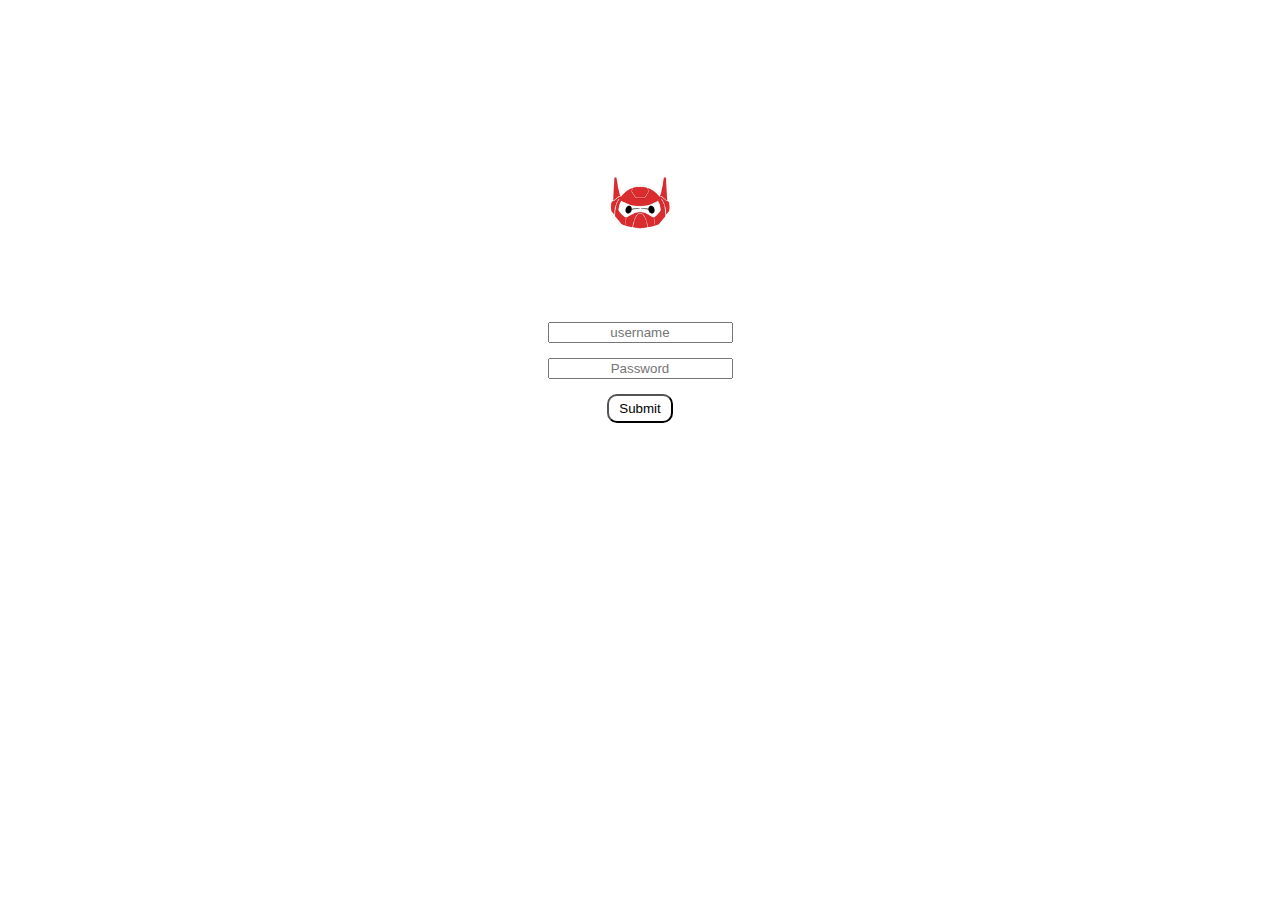
<file: bugcatch/src/test/resources/webpages/index.html>
<!DOCTYPE html>
<html lang="en">
<head>

    <meta charset="UTF-8">
    <meta http-equiv="X-UA-Compatible" content="IE=edge">
    <meta name="viewport" content="width=device-width, initial-scale=1.0">
    <link rel="stylesheet" href="style.css">
    <link rel="icon" type="image/x-icon" href="baymaxfaviconx.ico">
    <title>Hero Portal</title>
</head>
<body>
    <H1>Hero Portal</H1>
    <label for=""><img src="Baymax.png" alt=""></label>
    <label><input id="username" type="email" placeholder="username"></label>
    <label><input  id="password"type="password" placeholder="Password"></label>
    <label><Button id="btn" >Submit</Button></label>
</body>
<script type="text/javascript" src="main.js"></script>

</html>
</file>
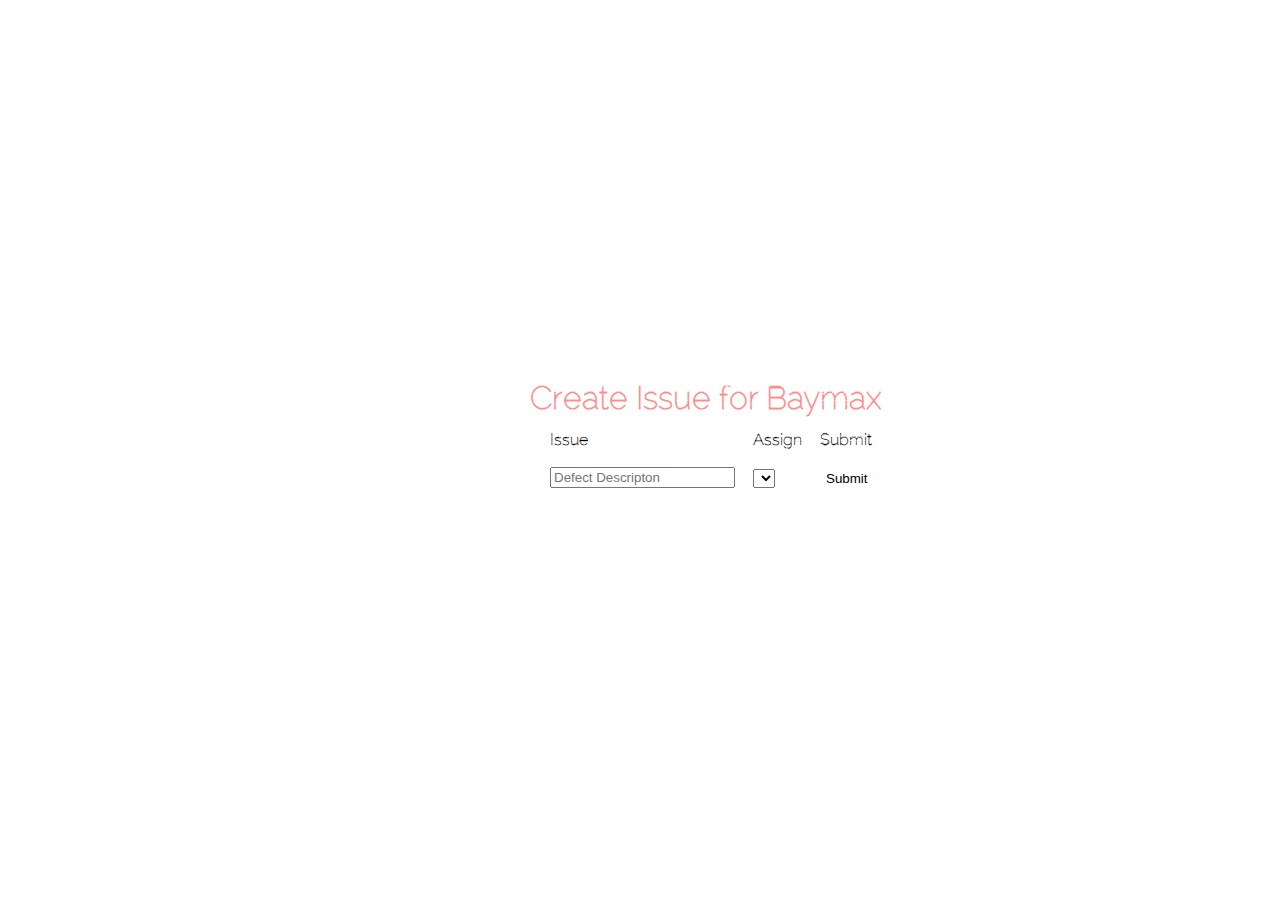
<file: bugcatch/src/test/resources/webpages/Manager/index.html>
<!DOCTYPE html>
<html lang="en">
<head>
    <meta charset="UTF-8">
    <meta http-equiv="X-UA-Compatible" content="IE=edge">
    <meta name="viewport" content="width=device-width, initial-scale=1.0">
    <title>Manager</title>
    <link rel="stylesheet" href="style.css">
    <link rel="preconnect" href="https://fonts.googleapis.com">
    <link rel="preconnect" href="https://fonts.googleapis.com">
    <link rel="preconnect" href="https://fonts.gstatic.com" crossorigin>
    <link href="https://fonts.googleapis.com/css2?family=Raleway+Dots&display=swap" rel="stylesheet">
</head>
<body onload="getTesters()">
    <h2 id="created"></h2>
    <h1>Create Issue for Baymax</h1>
    
    <table>
        <tr>
            <th>Issue</th>
            <th>Assign</th>
            <th>Submit</th>
        </tr>
        <tr>
            <td>
            <input id="Defect"  type="text" placeholder="Defect Descripton">
            </td>
            <td>
                <select name="defectAssign" id="DefectAssgin">

                </select>
            </td>
            <td>
            <input id="btn" type="submit">
            </td>
        </tr>
    </table>
</body>
<script>
const Defect = document.getElementById('Defect')
const defectAssign = document.getElementById('DefectAssgin')
const submitButton = document.getElementById('btn')


let count 

async function getTesters(){
    let httpresponse  = await fetch(`https://bugcatcher.coe.revaturelabs.com/4/employees`)
console.log(httpresponse.status)

let result = `<option value="">Select One</option>`
if(httpresponse.status == 200){
    const responseBody = await httpresponse.json();
    console.log(responseBody)
    for(num in responseBody){
        if(responseBody[num]['role'] === 'Tester'){
        
        result = result + `<option value="${responseBody[num]['username']}">${responseBody[num]['username']}</option>`
        defectAssign.innerHTML = result
}
}
}}
const creator =document.getElementById("created")
async function testDefect(){
creator.innerText = ""

let bodyInfo ={
    
  assignedTo: defectAssign.options[defectAssign.selectedIndex].value,
  dateReported: 0,
  desc: Defect.value,
  stepsToReproduce: "none",
  severity: "Low",
  priority: "Low"

}
let bodyInfoJSon = JSON.stringify(bodyInfo)

let config = {
    method: "POST",
    headers:{'Content-type': 'application/json; charset=UTF-8'},
    body: bodyInfoJSon
}
const httpResponse = await fetch("https://bugcatcher.coe.revaturelabs.com/4/defects", config);
if(httpResponse.status < 300){
console.log(httpResponse)
}
if(httpResponse.status === 201){
    creator.innerText = "created"  
setTimeout(CreateCreateElement,10000);



alert(httpResponse.statusText)
}
}
function CreateCreateElement(){
    creator.innerText = ""
}
submitButton.addEventListener('click', testDefect)



</script>
</html>
</file>
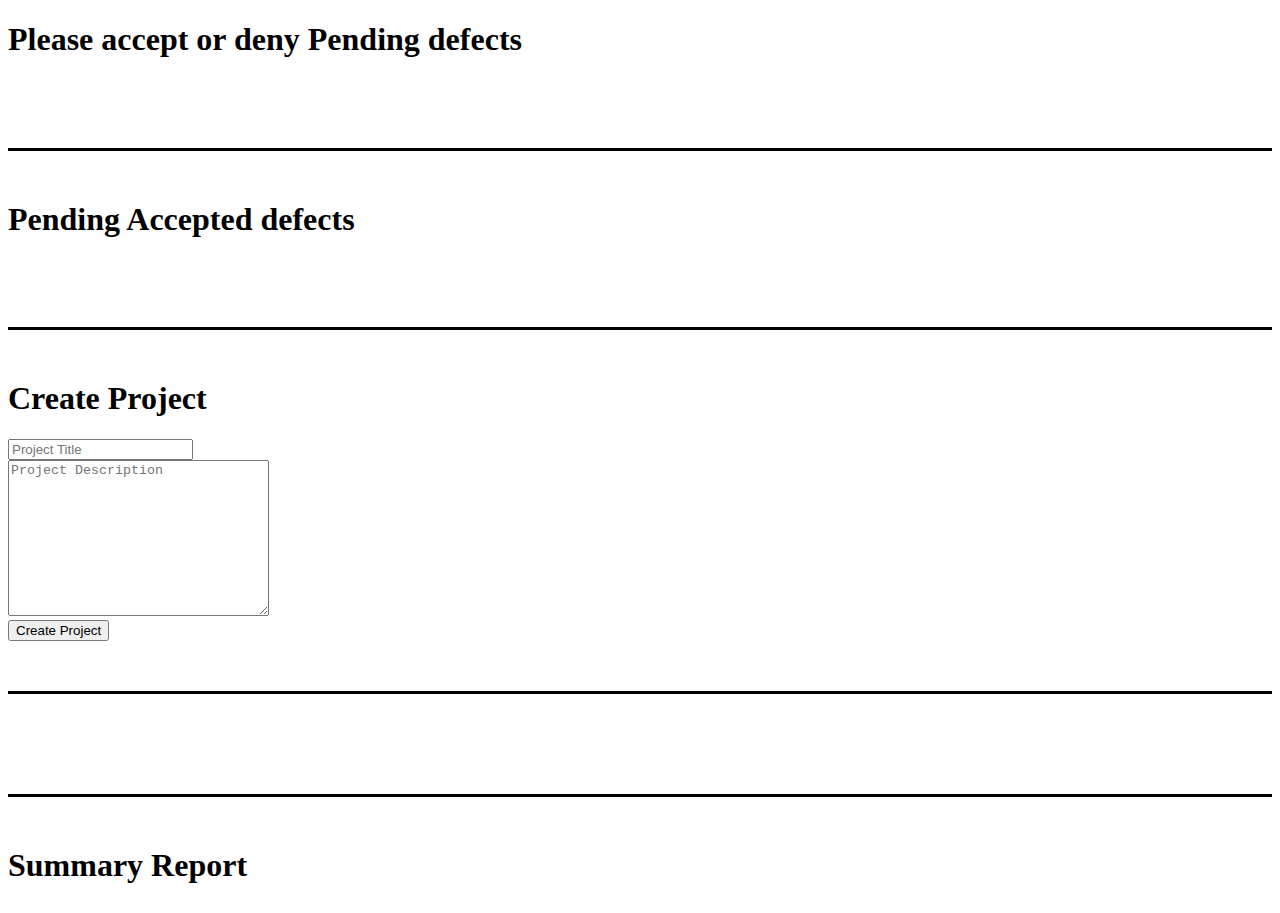
<file: bugcatch/src/test/resources/webpages/Tester/index.html>
<!DOCTYPE html>
<html lang="en">
<head>
    <meta charset="UTF-8">
    <meta http-equiv="X-UA-Compatible" content="IE=edge">
    <meta name="viewport" content="width=device-width, initial-scale=1.0">
    <title>Tester</title>
    <link rel="stylesheet" href="style.css">
</head>
<body onload="createPendingDefects(), getProjectandcheckSummaries()">
    <h1>Please accept or deny Pending defects</h1>
    <table id="table1">
        
        <table id="pendingdects">

        </table>
        
        
        
       
        <table id="table2"> 
        <br>
        <hr>
        <H1>Pending Accepted defects</H1>
        <br>
       
            <table id="accepetedDefects">
                


            </table>
        </tr>
    </table>
    <hr>
    <div id="tester">
    <h1>Create Project</h1>
    <label><input id="createProjectTittle" type="text" required placeholder="Project Title"></label>
    <br>
    <label><textarea name="" id="createProjectDescription" cols="30" rows="10" placeholder="Project Description"></textarea></label>
    <br>
    <label><button id="createProjectBTN">Create Project</button></label>
    <br>
    <hr>
    </div>
        


    </table>
     
    <table id="openProjects">
        

    </table>
<hr>
    <h1>Summary Report</h1>
    
    <table id="summaryReport">
        

    </table>
</body>
<script>
const password = document.getElementById('pendingdects')
const accepetedDefects = document.getElementById('accepetedDefects')
const openProjects = document.getElementById('openProjects')
const summaryReport = document.getElementById('summaryReport')

async function createPendingDefects(){

    let cookie = JSON.parse(localStorage.getItem('emp'))
    console.log(cookie.username)


let httpresponse  = await fetch(`https://bugcatcher.coe.revaturelabs.com/4/defects`)
console.log(httpresponse)

let count = 0
if(httpresponse.status == 200){
    
    accepetedDefects.innerHTML =""
    password.innerHTML =""
    const responseBody = await httpresponse.json();
    console.log(responseBody)
    password.innerHTML= `<tr>
            <th>Defect ID</th>
            <th>Defect</th>
            <th>Accept or decline</th>
            
            <th>Submit</th>
        </tr>`

    accepetedDefects.innerHTML= `<th>Defect ID</th>
            <th>Defect</th>
            <th>Status</th>
            <th>Submit</th>`
    for(num in responseBody){
        console.log(responseBody[num]['status'])
        
        if(responseBody[num]['assignedTo'] === cookie.username && responseBody[num]['status'] === "Pending"){
        count = count + 1
            responseBody[num]['assignedTo']  
            password.innerHTML = password.innerHTML + `<tr><td id="test${count}">${responseBody[num]['defectId']}</td><td>
            ${responseBody[num]['desc']}
            </td>
            <td>
                <select class= "acceptDecline" name="acceptDecline" id="acceptDecline${count}">
                    <option  id="first" value="">Select One</option>
                    <option id="first" value="Accepted">Accept</option>
                    <option id="first" value="Declined">Decline</option>
                </select>
            </td>
            <td>
            <input id="pendingsubmitbutton" type="submit" onclick="submit()">
            </td> ` 

        }else if(responseBody[num]['assignedTo'] === cookie.username && responseBody[num]['status'] === "Accepted"){
            count = count + 1
            
            responseBody[num]['assignedTo']  
            accepetedDefects.innerHTML = accepetedDefects.innerHTML + `<tr><td id="test${count}">${responseBody[num]['defectId']}</td><td>
            ${responseBody[num]['desc']}
            </td>
                <td>
                    <select class="acceptDecline" name="accepteddefects" id="acceptDecline${count}">
                    <option  id="first" value="">Select One</option>
                    <option id="first" value="Shelved">Defect Shelved</option>
                    <option id="first" value="Rejected">Rejected</option>
                    <option id="first" value="Fixed">Fixed</option>
                </select>
            </td>
            <td>
            <input type="submit" onclick="submit()">
            </td> ` 
        }
        
    }
} 

    

}


async function submit(){
    
    
    for(let x = 1; x <= document.getElementsByClassName("acceptDecline").length; x++){
        let test = document.getElementById(`acceptDecline${x}`)
    
        
       
        if(test.options[test.selectedIndex].value === "Accepted" || test.options[test.selectedIndex].value === "Declined" || test.options[test.selectedIndex].value === "Rejected" || test.options[test.selectedIndex].value === "Fixed" || test.options[test.selectedIndex].value === "Shelved" ){
            console.log(test.options[test.selectedIndex].value)
           let valueChanging = document.getElementById(`test${x}`).innerText
           console.log(test.options[test.selectedIndex].value)
           let bodyInfo ={
            status: test.options[test.selectedIndex].value ,
            }
    let bodyInfoJSon = JSON.stringify(bodyInfo)

        let config = {
         method: "PATCH",
         headers:{'Content-type': 'application/json; charset=UTF-8'},
        body: bodyInfoJSon
        }
        console.log(`https://bugcatcher.coe.revaturelabs.com/4/defects/${valueChanging}`)
        const httpResponse = await fetch(`https://bugcatcher.coe.revaturelabs.com/4/defects/${valueChanging}`, config);
        if(httpResponse.status == 204){
        console.log(httpResponse)
        alert('updated')
        }
           
    }    
            }
            
            createPendingDefects()
        }


    async function getProjectandcheckSummaries(){
    
     openProjects.innerHTML = ''
    const httpResponse = await fetch("https://bugcatcher.coe.revaturelabs.com/4/projects")
    const httpResponse2 = await fetch("https://bugcatcher.coe.revaturelabs.com/4/summaries")
    console.log(httpResponse2)
    if(httpResponse.status == 200 && httpResponse2.status == 200){

        const responseBody = await httpResponse.json();
        const responseBody2 = await httpResponse2.json();
        const searchObject= responseBody2.find((project) => project.projectId=="14933")
        const searchIndex = responseBody2.findIndex((project) => project.projectId=="14933");
                console.log(searchIndex)

                openProjects.innerHTML = `<tr>
            <th>Summary ID if report avaliable if not Project ID</th>
            <th>Project Title</th>
            <th>Description</th>

            <th>View / create summary ID</th>
        </tr>`



        for(let x = 0; x <responseBody.length; x++){
       
        let searchIndex = responseBody2.findIndex((project) => project.projectId==`${responseBody[x]['projectId'] }`);
                if(searchIndex>=0){
                    let searchObject= responseBody2.find((project) => project.projectId==`${responseBody[x]['projectId'] }`)
                    console.log(searchObject.summaryId)
                    openProjects.innerHTML = openProjects.innerHTML + `<tr><td>${searchObject.summaryId}</td><td>
            ${responseBody[x]['title']}
            </td>
            <td>
                ${responseBody[x]['description']}
            </td>
            <td>
                <label><button onclick="viewTestSummary(${searchObject.summaryId})">View Test Summary report</button></label>
            </td>` 



                }else {
                    openProjects.innerHTML = openProjects.innerHTML + `<tr><td>${responseBody[x]['projectId']}</td><td>
            ${responseBody[x]['title']}
            </td>
            <td>
                ${responseBody[x]['description']}
            </td>
            <td>
                <label><button onclick="createTestSummary(${responseBody[x]['projectId']})">Create Test Summary report</button></label>
            </td>` 

                }
               

            } {

            }
            console.log(responseBody)
    console.log(responseBody2)}
        }


        


        async function viewTestSummary(value){
            const httpResponse = await fetch(`https://bugcatcher.coe.revaturelabs.com/4/summaries/${value}`)
            console.log(httpResponse)
            if(httpResponse.status == 200){
            const responseBody = await httpResponse.json();
            let isfinished
            if(responseBody['isFinalized'] === false){
                isfinished = "no"
            }else{
                isfinished = "yes"
            }
            
                summaryReport.innerHTML  = `<tr>
        <th>Start Date</th>
        <th>Features In Scope</th>
        <th>Test Environment Desc</th> 
        <th>Objectives</th> 
        <th>Reason For Testing</th>
        <th>Overall Results</th>
        <th>Is Finished?</th>
        </tr>`
                
                summaryReport.innerHTML = summaryReport.innerHTML + `<tr><td>${responseBody['startDate']}</td><td>
            ${responseBody['featuresInScope']}
            </td>
            <td>
            ${responseBody['testEnvironmentDesc']}
            </td>
            <td>
            ${responseBody['objectives']}
            </td>
            <td>
            ${responseBody['reasonForTesting']}
            </td>
            <td>
            ${responseBody['overallResults']}
            </td>
            <td>
            ${isfinished}
            </td>
             `
            }
        }

        const createProjectTittle = document.getElementById('createProjectTittle')
        const createProjectDescription = document.getElementById('createProjectDescription')

        async function createProject(){

            let bodyInfo ={
                
        title: createProjectTittle.value,
        about: createProjectDescription.value,
            }
    let bodyInfoJSon = JSON.stringify(bodyInfo)

        let config = {
         method: "POST",
         headers:{'Content-type': 'application/json; charset=UTF-8'},
        body: bodyInfoJSon
        }
        
        const httpResponse = await fetch(`https://bugcatcher.coe.revaturelabs.com/4/projects`, config);
        if(httpResponse.status == 200){
        console.log(httpResponse)
        alert('updated')
        getProjectandcheckSummaries()
        }
            

        }
        const objectivessummaryreport = document.getElementById('objectivessummaryreport')
       async function createTestSummary(){
        const d1 = new Date().getTime();

        const endDay = document.getElementById('summaryendday').value * 86400000


        let bodyInfo ={

            
  projectId: document.getElementById('ProjectId').innerText,
  startDate: d1,
  endDate: endDay + d1,
  featuresInScope: [
  document.getElementById('featuresinscope').value
  ],
  testEnvironmentDesc: document.getElementById('testenviromentdescription').value,
  objectives: [
  objectivessummaryreport.options[objectivessummaryreport.selectedIndex].value
  ],
  reasonForTesting: document.getElementById('reasonfortesting').value

                
             
                    }
            let bodyInfoJSon = JSON.stringify(bodyInfo)
        
                let config = {
                 method: "POST",
                 headers:{'Content-type': 'application/json; charset=UTF-8'},
                body: bodyInfoJSon
                }
                
                const httpResponse = await fetch(`https://bugcatcher.coe.revaturelabs.com/4/summaries`, config);
                if(httpResponse.status == 200){
                console.log(httpResponse)
                alert('updated')
                getProjectandcheckSummaries()
                }
                modalcontainer.classList.remove('show')   
                getProjectandcheckSummaries()
                alert("Created")

       }

const opensummary = document.getElementById('opensummary');
const modalcontainer = document.getElementById('modal_container');
const summarysubmit = document.getElementById('summarysubmit');
const inputProjectId = document.getElementById('ProjectId');

opensummary.addEventListener('click', () =>{
    modalcontainer.classList.add('show')
})

function test(value){
    modalcontainer.classList.add('show')   
    inputProjectId.innerText = value
    
}
       

</script>
</html>
</file>
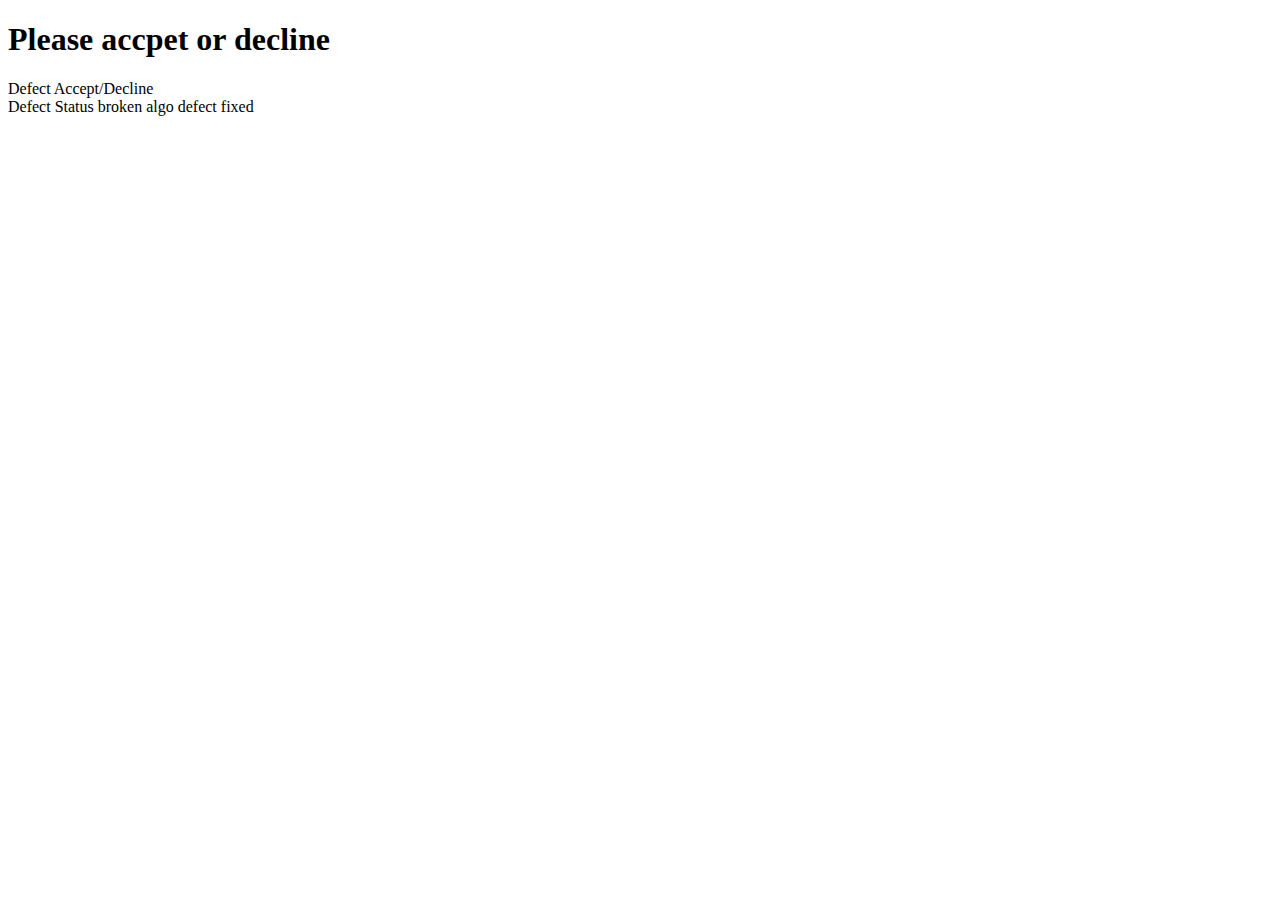
<file: bugcatch/src/test/resources/webpages/Tester/rename.html>
<!DOCTYPE html>
<html lang="en">
<head>
    <meta charset="UTF-8">
    <meta http-equiv="X-UA-Compatible" content="IE=edge">
    <meta name="viewport" content="width=device-width, initial-scale=1.0">
    <title>Document</title>
</head>
<body>
   <h1>Please accpet or decline</h1>
    <tr>
       <th>Defect</th>
       <th>Accept/Decline</th>  
    </tr>
    <div id="defcts">
 
   </div>

   <tr>
      <th>Defect</th>
      <th>Status</th>
   </tr>
   <tr>
      <tr>broken algo</tr>
      <tr>defect fixed</tr>
   </tr>
   <link rel="stylesheet" href="style.css">
</body>
</html>
<script>

const Defect = "Defect"
const tableElements = document.getElementById('defcts')
function loadDefect(){
let div = document.createElement('div')
div.innerHTML = `<tr>${Defect}</tr>
   <tr>
    <select name="acceptedDeclined" id="acceptedDeclined">
        <option value="">Select One</option>
        <option value="">Accepeted</option>
        <option value="">Decline</option>
   </select>
</tr>`
tableElements.appendChild(div)
}





</script>
</file>
<file: bugcatch/src/test/resources/webpages/style.css>
body{
    background-image: url(https://external-content.duckduckgo.com/iu/?u=https%3A%2F%2Fwww.pixilart.com%2Fimages%2Fart%2Ff41c0af36fce390.gif&f=1&nofb=1);
    color: white ;
    text-align: center;
    align-items: center;
    padding-top: 15px;
    padding-bottom: 15px ;
    display: block;
    background-size: cover;
 background-repeat: no-repeat;
}

input{
    display: block;
    margin-left: auto;
    margin-right: auto;
    text-align: center;
    margin-top: 15px;
    margin-bottom: 15px;
}
label{
    display: block;
}
#btn{
    background-color: white;
    padding-left: 10px;
    padding-right: 10px;
    padding-top: 5px;
    padding-bottom: 5px;
    border-radius: 10px;
    
}
#btn:hover{
    box-shadow: 2.5px 5px rgba(0, 0, 0, 0.28);
}
img{
    margin: auto;
}
</file>
<file: bugcatch/src/test/resources/webpages/Manager/style.css>
td, th {
    text-align: left;
    padding: 8px;
  }
  table{
    position: absolute;
    margin: auto;
    padding-right: 30px;
    Padding-top: 412px;
    left: 540px;
    
  }
  h1{
    position: absolute;
    left: 530px;
    padding-top: 350px;
    
text-align: center;
color: rgb(255, 139, 139);
  }
  body{
    font-family: 'Raleway Dots', cursive;
    background-image: url(https://external-content.duckduckgo.com/iu/?u=https%3A%2F%2Fwallup.net%2Fwp-content%2Fuploads%2F2019%2F10%2F747572-big-hero-6-animation-action-adventure-disney-robot-superhero-big-hero-futuristic.jpg&f=1&nofb=1);
    background-size: cover;
    background-repeat: no-repeat;
  }
  #btn{
    border-radius: 10px;
    border: none;
    background-color: transparent;
  }
  #btn:hover{
    box-shadow: 2.5px 5px rgba(0, 0, 0, 0.08);

  }
  h2{
    color:rgba(0, 140, 255, 0.48);
    font-family: 'Raleway Dots', cursive;
    padding-top: 325px;
    left: 665px;
    text-align: center;
    position: absolute;
  }
</file>
<file: bugcatch/src/test/resources/webpages/Tester/style.css>
td, th , #pendingdects tr{
    
    text-align: left;
    padding: 8px;
    
  }
  tr {

    padding-bottom: 50px;
  }
  #pendingDefects{
    text-align: left;
    display: block;
    float: left;
    width: 100%;
  }
  table {
    width: 80%;
  }
  hr{
    background-color: black;
    padding-top: 1.5px;
    padding-bottom: 1.5px;
    margin-bottom: 50px;
    margin-top: 50px;
    border: none;
  }
  * {
    box-sizing: border-box;
  }
  .modal-container{
    display: flex;
    pointer-events: none;
    opacity: 0;
  }
  .modal-container.show{
    opacity: 1;
    pointer-events: auto;
  }
</file>
